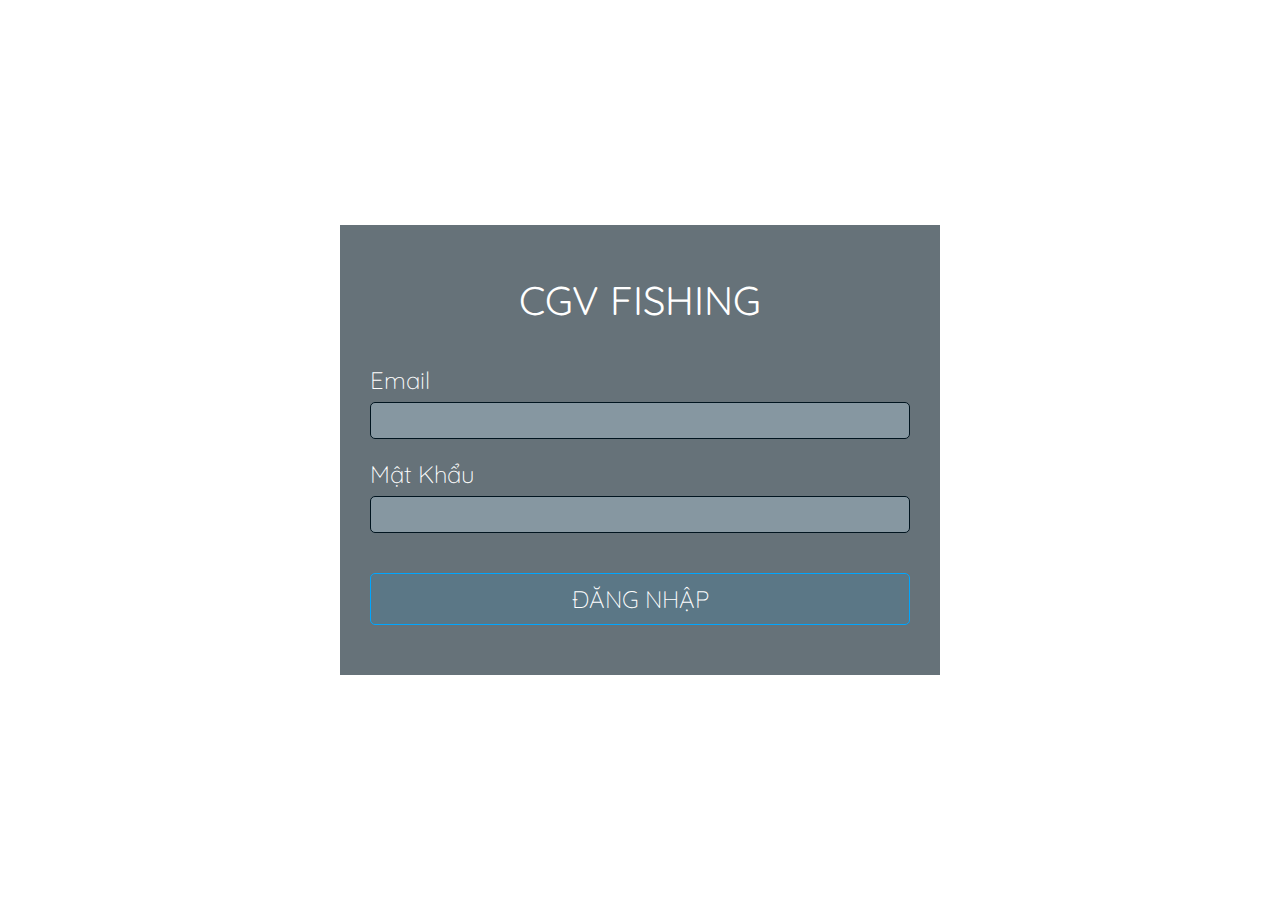
<file: login.html>
<!DOCTYPE html>
<html lang="en">
<head>
    <meta charset="UTF-8">
    <meta name="viewport" content="width=device-width, initial-scale=1.0">
    <title>Document</title>
    <link rel="stylesheet" href="css/login.css">
</head>
<body>
   
  <div class="full-screen-container">
        <div class="login-container">
          <h3 class="login-title">CGV FISHING</h3>
          <form>
            <div class="input-group">
              <label>Email</label>
              <input type="email" id="email"/>
            </div>
            <div class="input-group">
              <label>Mật Khẩu</label>
              <input type="password" id="password" />
            </div>
            <button type="submit" class="login-button" id="submit-btn"><a href="index.html" style="text-decoration: none; color: white;">ĐĂNG NHẬP</a></button>
          </form>
        </div>
      </div>
      <script src="js/login.js"></script>
</body>
</html>
</file>
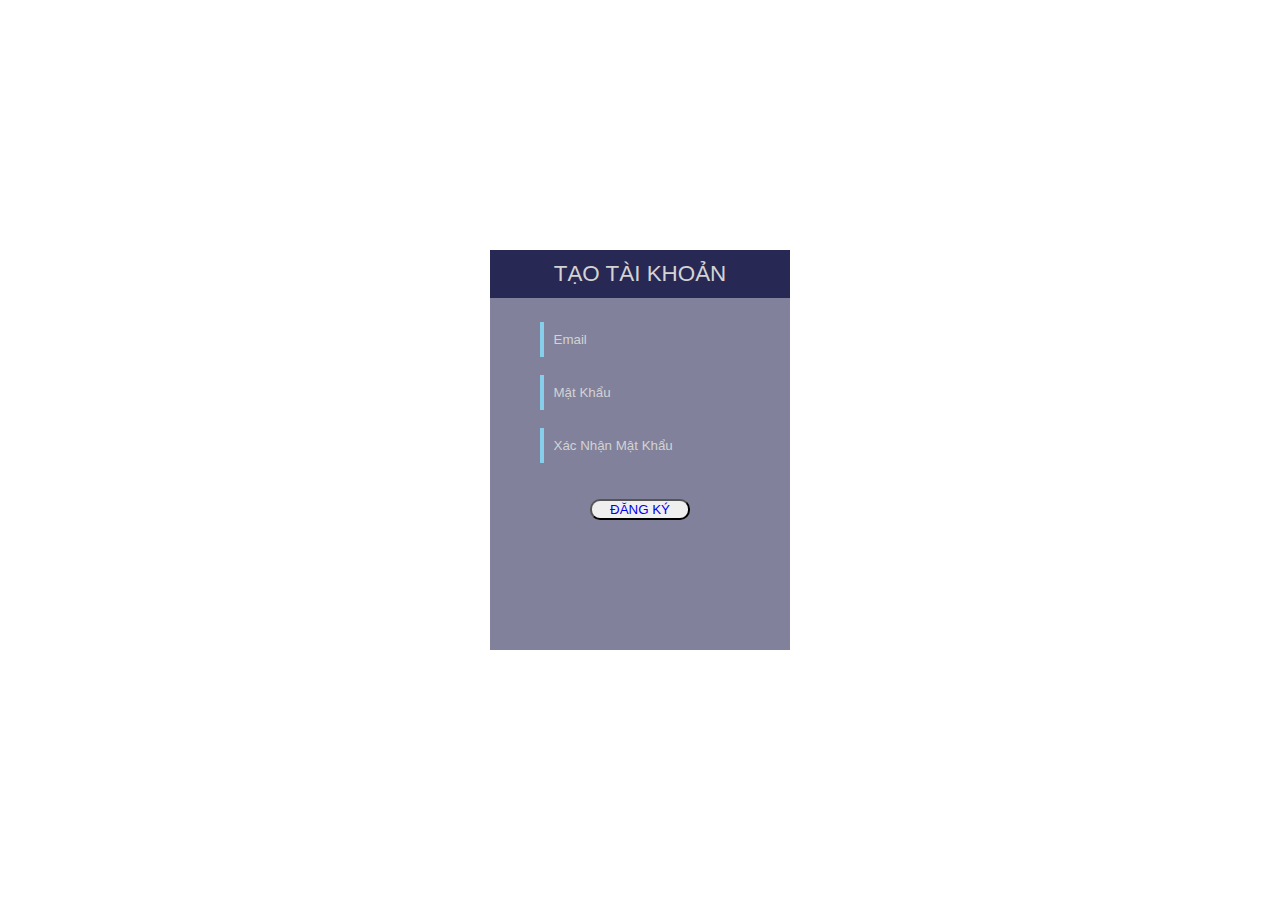
<file: register.html>
<!DOCTYPE html>
<html lang="en">
  <head>
    <meta charset="UTF-8" />
    <meta name="viewport" content="width=device-width, initial-scale=1.0" />
    <title>Document</title>
    <link rel="stylesheet" href="css/register.css">
  </head>
  <body>
    <div id="container">
        <header>TẠO TÀI KHOẢN</header>
        <form method="post">
           <fieldset>
              <br/>
              <input type="email" name="email" id="email" placeholder="Email"  required>
              <br/><br/>
              <input type="password" name="password" id="password" placeholder="Mật Khẩu" required>
              <br/><br/>
              <input type="password" name="confirm-password" id="confirm-password" placeholder="Xác Nhận Mật Khẩu" required>
              <br/> <br/> <br/>
              <label for="submit"></label>
           <button type="submit" name="submit"  id="submit-btn" style="width: 100px;
           height: 20;border-radius: 10px;"><a href="login.html" style="text-decoration: none;">ĐĂNG KÝ</a></button>
           </fieldset>
        </form>
     </div>
  </body>

</html>
</file>
<file: css/login.css>
@import url('https://fonts.googleapis.com/css2?family=Quicksand:wght@300;500&display=swap');

* {
  box-sizing: border-box;
  font-family: 'Quicksand', sans-serif;
}

html,
body {
  margin: 0;
}

.full-screen-container {
  background-image: url('https://lh3.googleusercontent.com/-z0EtyA60h_c/ZWREOgO5FcI/AAAAAAAAAC0/8O5s779qljMU6dmCG9SQHSyuH_UL2hQGwCNcBGAsYHQ/s0/2.png');
  height: 100vh;
  width: 100vw;
  background-size: cover;
  background-position: center;
  display: flex;
  align-items: center;
  justify-content: center;
}

.login-container {
  background-color: hsla(201, 100%, 6%, 0.6);
  padding: 50px 30px;
  min-width: 400px;
  width: 50%;
  max-width: 600px;
}

.login-title {
  color: #fff;
  text-align: center;
  margin: 0;
  margin-bottom: 40px;
  font-size: 2.5em;
  font-weight: normal;
}

.input-group {
  display: flex;
  flex-direction: column;
  margin-bottom: 20px;
}

.input-group label {
  color: #fff;
  font-weight: lighter;
  font-size: 1.5em;
  margin-bottom: 7px;
}

.input-group input {
  font-size: 1.5em;
  padding: 0.1em 0.25em;
  background-color: hsla(201, 100%, 91%, 0.3);
  border: 1px solid hsl(201, 100%, 6%);
  outline: none;
  border-radius: 5px;
  color: #fff;
  font-weight: lighter;
}

.input-group input:focus {
  border: 1px solid hsl(201, 100%, 50%);
}

.login-button {
  padding: 10px 30px;
  width: 100%;
  border-radius: 5px;
  background: hsla(201, 100%, 50%, 0.1);
  border: 1px solid hsl(201, 100%, 50%);
  outline: none;
  font-size: 1.5em;
  color: #fff;
  font-weight: lighter;
  margin-top: 20px;
  cursor: pointer;
}

.login-button:hover {
  background-color: hsla(201, 100%, 50%, 0.3);
}

.login-button:focus {
  background-color: hsla(201, 100%, 50%, 0.5);
}
</file>
<file: css/register.css>
html {
    height: 100%;
    width: 100%;
}

body {
    background: url("https://lh3.googleusercontent.com/-z0EtyA60h_c/ZWREOgO5FcI/AAAAAAAAAC0/8O5s779qljMU6dmCG9SQHSyuH_UL2hQGwCNcBGAsYHQ/s0/2.png") no-repeat center center fixed;
    background-size: cover;
    font-family: 'Quicksand', sans-serif;
}

#container {
    background: rgba(3, 3, 55, 0.5);
    width: 18.75rem;
    height: 25rem;
    margin: auto;
    position: absolute;
    top: 0;
    left: 0;
    right: 0;
    bottom: 0;
}

header {
    text-align: center;
    vertical-align: middle;
    line-height: 3rem;
    height: 3rem;
    background: rgba(3, 3, 55, 0.7);
    font-size: 1.4rem;
    color: #d3d3d3;
}

fieldset {
    border: 0;
    text-align: center;
}

input[type="submit"] {
    background: skyblue;
    border: 0;
    display: block;
    width: 70%;
    margin: 0 auto;
    color: white;
    padding: 0.7rem;
    cursor: pointer;
}

input {
    background: transparent;
    border: 0;
    border-left: 4px solid;
    border-color:skyblue;
    padding: 10px;
    color: white;
}

input[type="text"]:focus,
input[type="email"]:focus,
input[type="password"]:focus {
    outline: 0;
    background: whitesmoke;
    border-radius: 1.2rem;
    border-color: transparent;
}

::placeholder {
    color: #d3d3d3;
}

/*Media queries */

@media all and (min-width: 481px) and (max-width: 568px) {
    #container {
        margin-top: 10%;
        margin-bottom: 10%;
    }
}
    @media all and (min-width: 569px) and (max-width: 768px) {
        #container {
            margin-top: 5%;
            margin-bottom: 5%;
        }
    }
</file>
